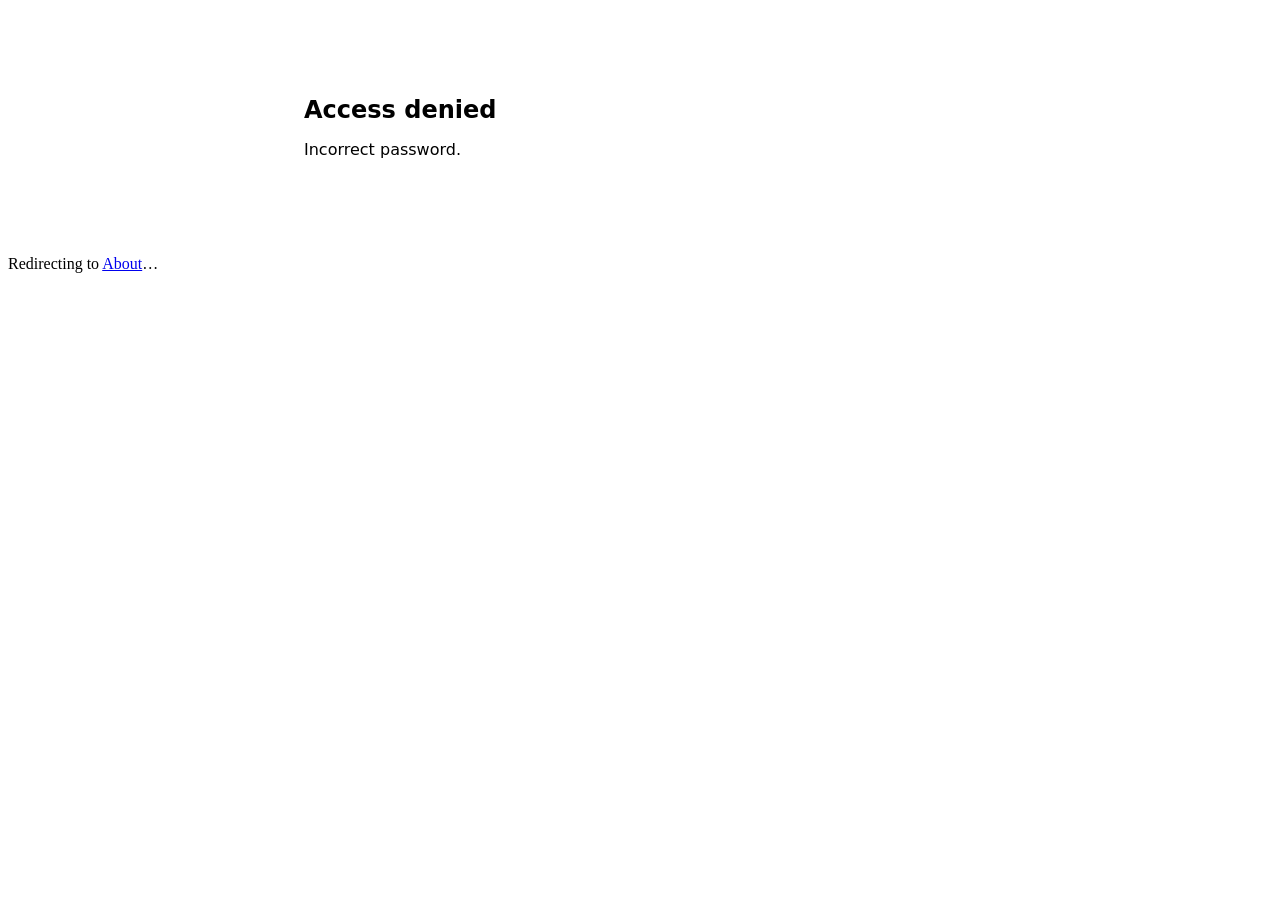
<file: index.html>
<!doctype html>
<html lang="en">
<head>
  <script src="assets/lock.js"></script>
  <meta charset="utf-8" />
  <meta name="viewport" content="width=device-width, initial-scale=1" />
  <meta http-equiv="refresh" content="0; url=about.html">
  <title>Redirecting…</title>
  <link rel="canonical" href="about.html" />
</head>
<body>
  <p>Redirecting to <a href="about.html">About</a>…</p>
</body>
</html>
</file>
